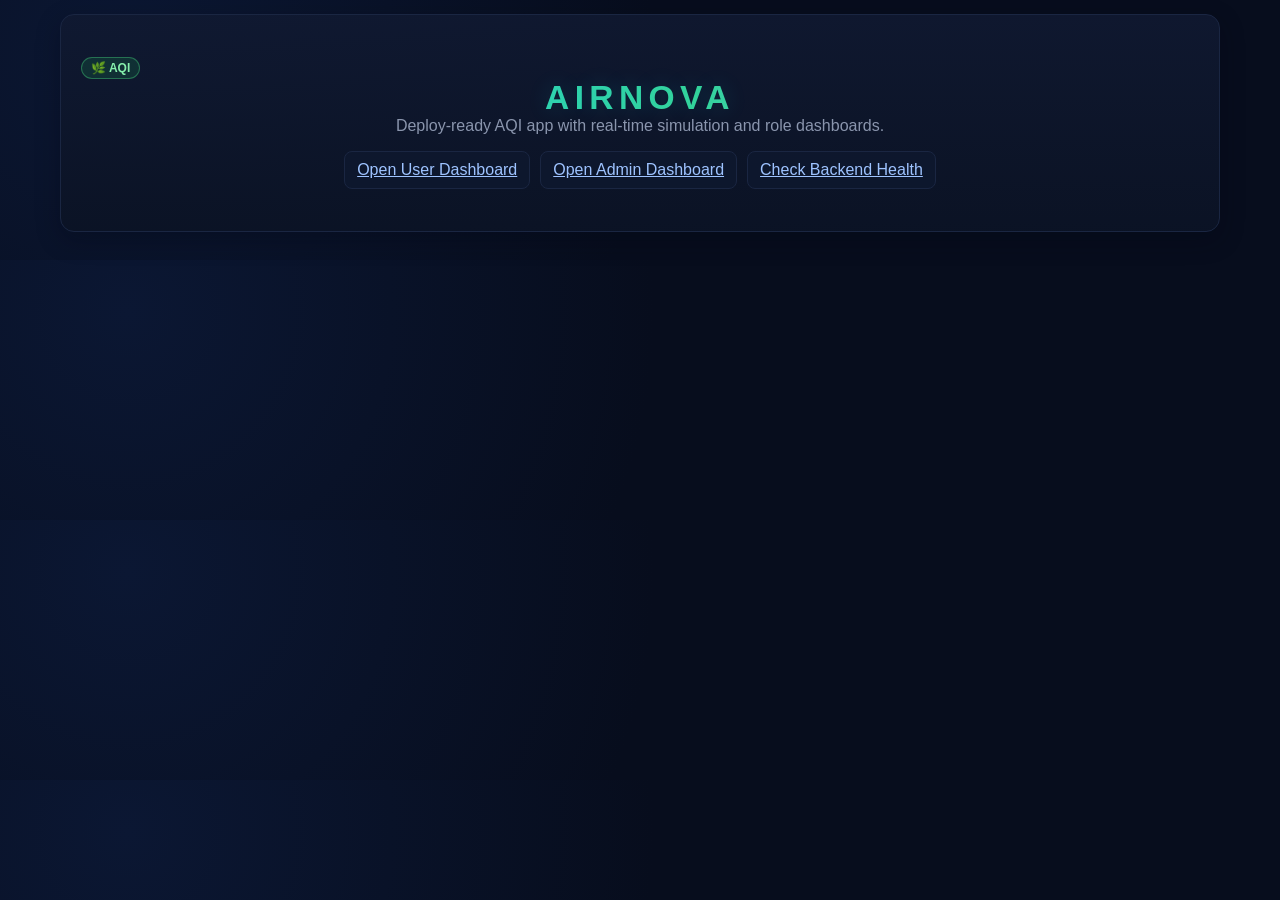
<file: frontend/index.html>
<!DOCTYPE html>
<html lang="en">
  <head>
    <meta charset="UTF-8" />
    <meta name="viewport" content="width=device-width, initial-scale=1.0" />
    <title>airnova | Launch</title>
    <link rel="stylesheet" href="./style.css" />
  </head>
  <body>
    <main class="dashboard">
      <section class="card launcher">
        <div class="logo-pill">🌿 AQI</div>
        <h1 class="app-title">AIRNOVA</h1>
        <p>Deploy-ready AQI app with real-time simulation and role dashboards.</p>
        <div class="launch-links">
          <a class="ghost-btn" href="./user.html">Open User Dashboard</a>
          <a class="ghost-btn" href="./admin.html">Open Admin Dashboard</a>
          <a class="ghost-btn" href="http://127.0.0.1:5000/health" target="_blank" rel="noreferrer">Check Backend Health</a>
        </div>
      </section>
    </main>
  </body>
</html>
</file>
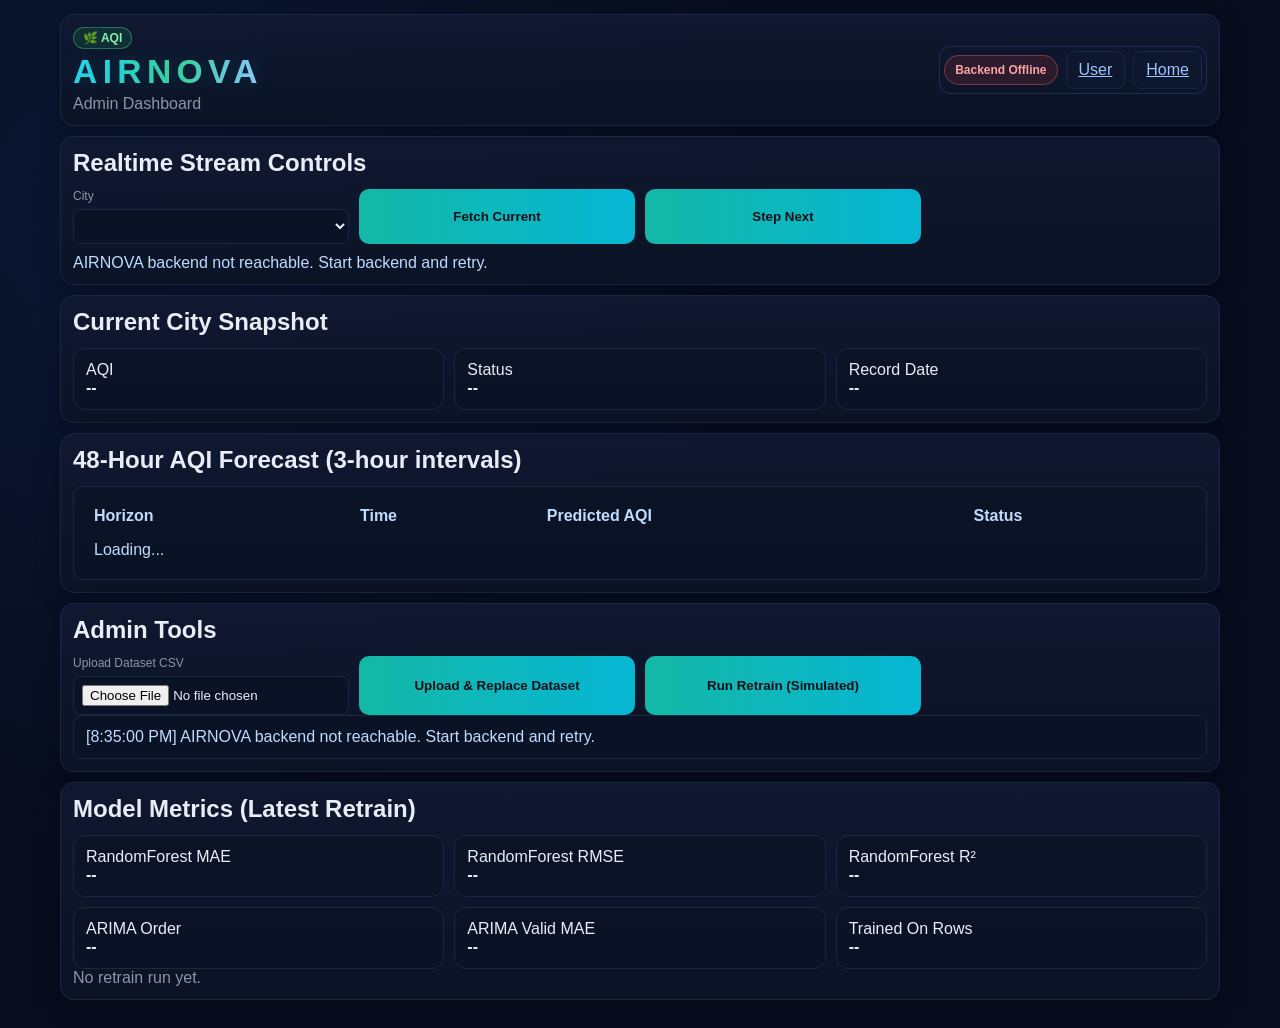
<file: frontend/admin.html>
<!DOCTYPE html>
<html lang="en">
  <head>
    <meta charset="UTF-8" />
    <meta name="viewport" content="width=device-width, initial-scale=1.0" />
    <title>airnova | Admin Dashboard</title>
    <link rel="stylesheet" href="./style.css" />
  </head>
  <body>
    <main class="dashboard">
      <header class="card topbar">
        <div class="brand-wrap">
          <div class="logo-pill">🌿 AQI</div>
          <h1 class="app-title">AIRNOVA</h1>
          <p>Admin Dashboard</p>
        </div>
        <div class="top-actions">
          <span id="adminDataBadge" class="status-badge fallback">Fallback Data</span>
          <a class="ghost-btn" href="./user.html">User</a>
          <a class="ghost-btn" href="./index.html">Home</a>
        </div>
      </header>

      <section class="card controls">
        <h2>Realtime Stream Controls</h2>
        <form id="adminForm">
          <label>City <select id="adminCity"></select></label>
          <button type="button" id="btnCurrent">Fetch Current</button>
          <button type="button" id="btnNext">Step Next</button>
        </form>
        <div class="result" id="adminStatus">Ready.</div>
      </section>

      <section class="card">
        <h2>Current City Snapshot</h2>
        <div class="analytics-grid" id="adminSnapshotCards">
          <div class="analytics-card">AQI<br /><strong>--</strong></div>
          <div class="analytics-card">Status<br /><strong>--</strong></div>
          <div class="analytics-card">Record Date<br /><strong>--</strong></div>
        </div>
      </section>

      <section class="card">
        <h2>48-Hour AQI Forecast (3-hour intervals)</h2>
        <div class="code-box" id="forecastTableWrap">
          <table id="forecastTable" style="width: 100%; border-collapse: collapse;">
            <thead>
              <tr>
                <th style="text-align:left; padding: 8px;">Horizon</th>
                <th style="text-align:left; padding: 8px;">Time</th>
                <th style="text-align:left; padding: 8px;">Predicted AQI</th>
                <th style="text-align:left; padding: 8px;">Status</th>
              </tr>
            </thead>
            <tbody id="forecastRows">
              <tr><td colspan="4" style="padding: 8px;">Loading...</td></tr>
            </tbody>
          </table>
        </div>
      </section>

      <section class="card">
        <h2>Admin Tools</h2>
        <div class="controls">
          <form>
            <label>Upload Dataset CSV
              <input id="csvInput" type="file" accept=".csv" />
            </label>
            <button type="button" id="btnUploadCsv" onclick="uploadCsv('replace')">Upload & Replace Dataset</button>
            <button type="button" id="btnSimTrain">Run Retrain (Simulated)</button>
          </form>
        </div>
        <div class="code-box" id="adminLogs">No admin actions yet.</div>
      </section>

      <section class="card">
        <h2>Model Metrics (Latest Retrain)</h2>
        <div class="analytics-grid" id="modelMetricsCards">
          <div class="analytics-card">RandomForest MAE<br /><strong>--</strong></div>
          <div class="analytics-card">RandomForest RMSE<br /><strong>--</strong></div>
          <div class="analytics-card">RandomForest R²<br /><strong>--</strong></div>
          <div class="analytics-card">ARIMA Order<br /><strong>--</strong></div>
          <div class="analytics-card">ARIMA Valid MAE<br /><strong>--</strong></div>
          <div class="analytics-card">Trained On Rows<br /><strong>--</strong></div>
        </div>
        <p class="updated" id="modelMetricsUpdated">No retrain run yet.</p>
      </section>
    </main>
    <script src="./admin.js"></script>
  </body>
</html>
</file>
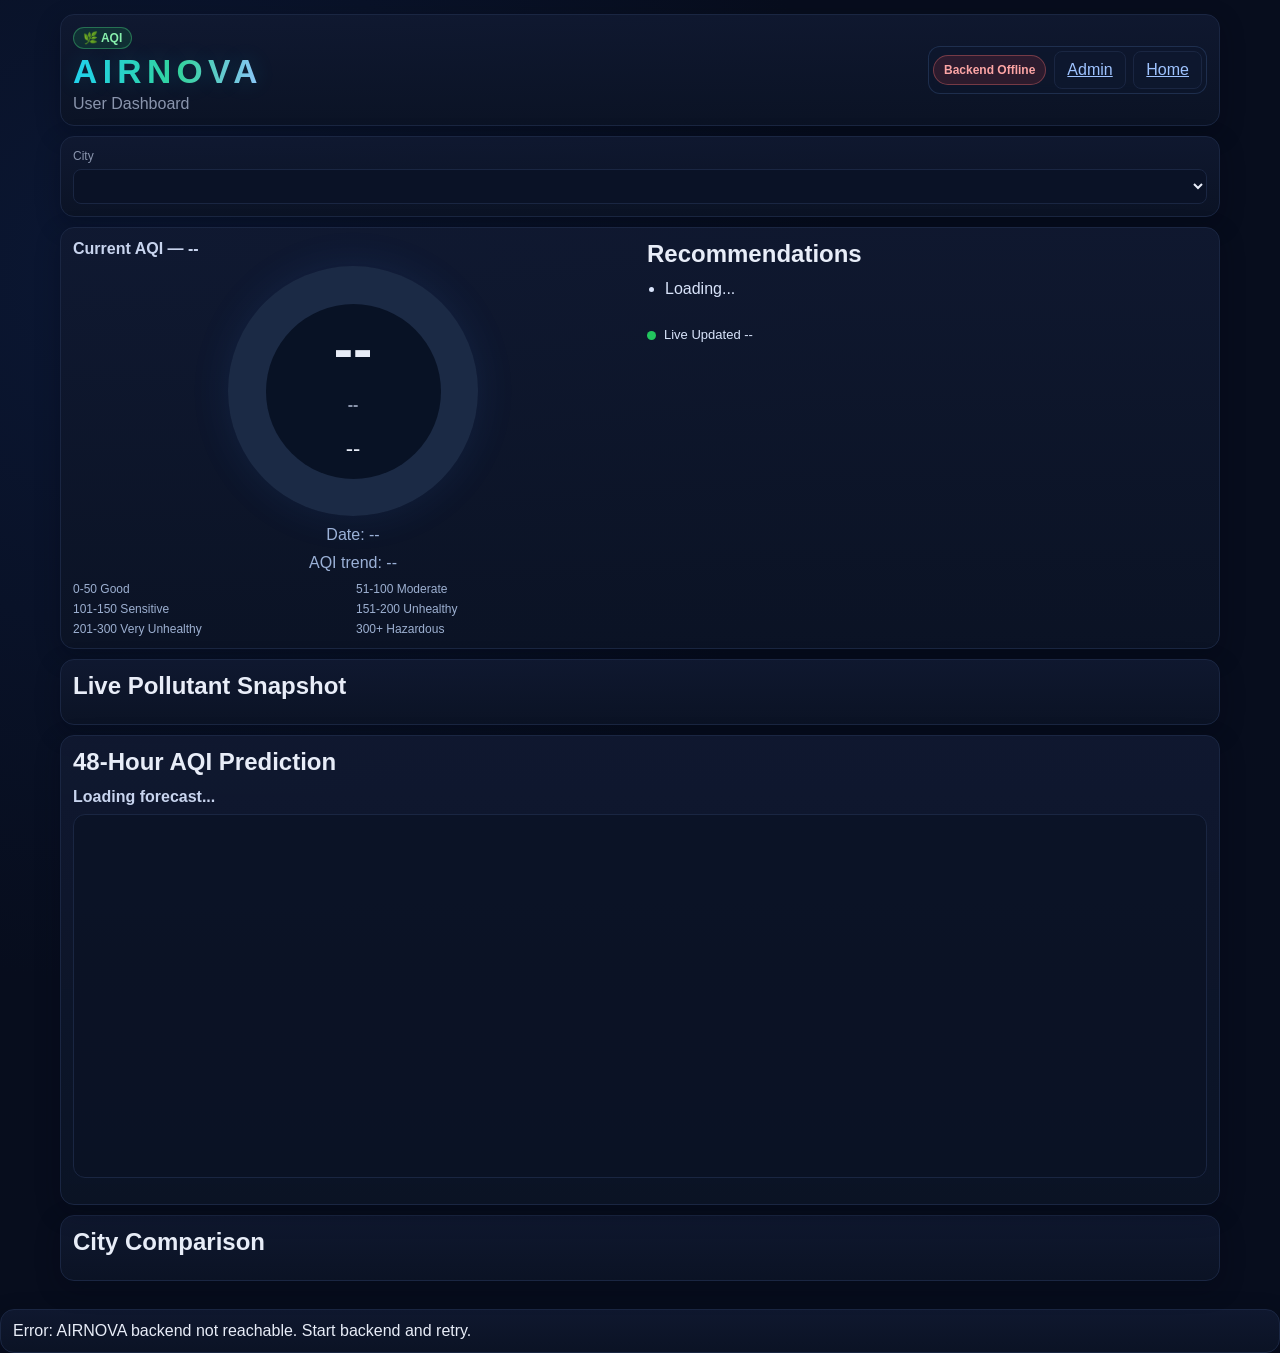
<file: frontend/user.html>
<!DOCTYPE html>
<html lang="en">
  <head>
    <meta charset="UTF-8" />
    <meta name="viewport" content="width=device-width, initial-scale=1.0" />
    <title>airnova | User Dashboard</title>
    <link rel="stylesheet" href="./style.css" />
  </head>
  <body>
    <main class="dashboard">
      <header class="card topbar">
        <div class="brand-wrap">
          <div class="logo-pill">🌿 AQI</div>
          <h1 class="app-title">AIRNOVA</h1>
          <p>User Dashboard</p>
        </div>
        <div class="top-actions">
          <span id="userDataBadge" class="status-badge fallback">Fallback Data</span>
          <a class="ghost-btn" href="./admin.html">Admin</a>
          <a class="ghost-btn" href="./index.html">Home</a>
        </div>
      </header>

      <section class="card">
        <label>City
          <select id="citySelect"></select>
        </label>
      </section>

      <section class="card hero">
        <div class="hero-left">
          <p class="hero-sub">Current AQI — <span id="cityName">--</span></p>
          <div class="gauge-wrap">
            <div class="gauge" id="aqiGauge"><div class="gauge-inner"><div class="gauge-value" id="aqiVal">--</div><div class="gauge-status" id="aqiStatus">--</div><div class="health-icon" id="healthIcon">--</div></div></div>
          </div>
          <p id="aqiDate" class="hero-trend">Date: --</p>
          <p id="aqiTrend" class="hero-trend">AQI trend: --</p>
          <div class="aqi-legend" id="aqiLegend">
            <span>0-50 Good</span><span>51-100 Moderate</span><span>101-150 Sensitive</span><span>151-200 Unhealthy</span><span>201-300 Very Unhealthy</span><span>300+ Hazardous</span>
          </div>
        </div>
        <div class="hero-right">
          <h2>Recommendations</h2>
          <ul class="recommend-list" id="recList"><li>Loading...</li></ul>
          <div class="hero-stats" id="predStats"></div>
          <div class="weather-grid" id="weatherStats"></div>
          <p class="updated-live"><span class="live-dot"></span><span id="liveUpdated">Live Updated --</span></p>
        </div>
      </section>

      <section class="card">
        <h2>Live Pollutant Snapshot</h2>
        <div class="pollutants" id="pollutants"></div>
      </section>

      <section class="card chart-card">
        <h2>48-Hour AQI Prediction</h2>
        <p class="hero-sub" id="forecastMeta">Loading forecast...</p>
        <div id="forecastTooltip" class="chart-tip"></div>
        <canvas id="forecastChart" width="1000" height="320"></canvas>
        <div class="forecast-mini-cards" id="forecastMiniCards"></div>
      </section>

      <section class="card">
        <h2>City Comparison</h2>
        <div class="comparison" id="cityComparison"></div>
      </section>
    </main>
    <script src="./user.js"></script>
  </body>
</html>
</file>
<file: frontend/style.css>
:root {
  --bg: #070d1d;
  --border: #1a2642;
  --text: #e8edf8;
  --muted: #8a95ad;
  --good: #22c55e;
  --moderate: #eab308;
  --usg: #f97316;
  --unhealthy: #ef4444;
  --very: #a855f7;
  --hazard: #800020;
  --card-bg: linear-gradient(180deg, rgba(16, 25, 49, 0.9), rgba(11, 19, 37, 0.95));
}
body.light {
  --bg: #f4f8ff;
  --border: #d4dfef;
  --text: #0b1630;
  --muted: #51607f;
  --card-bg: linear-gradient(180deg, rgba(255, 255, 255, 0.95), rgba(244, 248, 255, 0.95));
}
* { box-sizing: border-box; }
body {
  margin: 0;
  background: radial-gradient(circle at 10% 20%, #0b1733, var(--bg) 45%);
  color: var(--text);
  font-family: Inter, sans-serif;
}
.bg-glow { position: fixed; width: 360px; height: 360px; border-radius: 999px; filter: blur(120px); opacity: 0.16; pointer-events: none; }
.bg-glow-a { top: -100px; left: -120px; background: #0ea5e9; }
.bg-glow-b { bottom: -140px; right: -140px; background: #a855f7; }
.dashboard { max-width: 1180px; margin: 14px auto 28px; padding: 0 10px; display: grid; gap: 10px; }
.card { background: var(--card-bg); border: 1px solid var(--border); border-radius: 14px; padding: 12px; box-shadow: 0 8px 24px rgba(3, 8, 20, 0.3); }
.topbar { display: flex; justify-content: space-between; align-items: center; gap: 10px; }
.brand-wrap { display: grid; gap: 4px; }
.logo-pill {
  width: fit-content;
  border: 1px solid rgba(74, 222, 128, 0.38);
  background: rgba(34, 197, 94, 0.14);
  color: #86efac;
  border-radius: 999px;
  font-size: 12px;
  font-weight: 700;
  padding: 3px 9px;
}
.brand { display: flex; align-items: center; gap: 12px; }
.logo { width: 36px; height: 36px; border-radius: 10px; display: grid; place-items: center; background: rgba(16, 185, 129, 0.18); color: #34d399; font-weight: 800; }
h1 { font-size: 30px; margin: 0; text-transform: lowercase; font-family: Manrope, Inter, sans-serif; }
.app-title {
  text-transform: uppercase;
  letter-spacing: 0.16em;
  font-weight: 800;
  font-size: clamp(1.4rem, 2.8vw, 2.1rem);
  background: linear-gradient(90deg, #22d3ee, #34d399 55%, #93c5fd);
  -webkit-background-clip: text;
  background-clip: text;
  color: transparent;
  text-shadow: 0 0 22px rgba(34, 211, 238, 0.18);
}
h2 { margin: 0 0 12px; font-size: 24px; font-family: Manrope, Inter, sans-serif; }
p, .updated { margin: 0; color: var(--muted); }
.updated { display: flex; align-items: center; gap: 8px; }
.top-actions { display: flex; gap: 8px; margin-left: auto; align-items: center; background: rgba(15, 26, 48, 0.38); border: 1px solid rgba(76, 112, 168, 0.28); border-radius: 12px; padding: 4px; backdrop-filter: blur(5px); }
.ghost-btn { background: rgba(15, 26, 48, 0.65); border: 1px solid var(--border); color: #9ec3ff; border-radius: 8px; padding: 9px 12px; cursor: pointer; transition: box-shadow 140ms ease, border-color 140ms ease; }
.ghost-btn:hover { border-color: #3d5f94; box-shadow: 0 0 14px rgba(56, 189, 248, 0.25); }
.status-badge {
  display: inline-flex;
  align-items: center;
  border-radius: 999px;
  padding: 7px 10px;
  font-size: 12px;
  font-weight: 700;
  border: 1px solid transparent;
}
.status-badge.live {
  color: #86efac;
  background: rgba(34, 197, 94, 0.16);
  border-color: rgba(74, 222, 128, 0.35);
}
.status-badge.fallback {
  color: #facc15;
  background: rgba(234, 179, 8, 0.14);
  border-color: rgba(250, 204, 21, 0.32);
}
.status-badge.offline {
  color: #fca5a5;
  background: rgba(239, 68, 68, 0.14);
  border-color: rgba(248, 113, 113, 0.36);
}
.live-dot { width: 9px; height: 9px; border-radius: 999px; background: #22c55e; box-shadow: 0 0 0 0 rgba(34, 197, 94, 0.7); animation: pulse 1.6s infinite; }
@keyframes pulse { 0% { box-shadow: 0 0 0 0 rgba(34, 197, 94, 0.7);} 70% { box-shadow: 0 0 0 8px rgba(34, 197, 94, 0);} 100% { box-shadow: 0 0 0 0 rgba(34, 197, 94, 0);} }
.alert-banner { border-color: rgba(239, 68, 68, 0.4); background: linear-gradient(90deg, rgba(90, 20, 25, 0.45), rgba(70, 25, 30, 0.3)); color: #fecaca; font-weight: 600; }
.hero { display: grid; grid-template-columns: 1fr 1fr; gap: 14px; }
.hero-sub { color: #c8d4ee; font-weight: 600; margin-bottom: 8px; }
.gauge-wrap { display: flex; justify-content: center; }
.gauge { width: 250px; height: 250px; border-radius: 999px; display: grid; place-items: center; background: conic-gradient(#22c55e 0deg, #1b2a45 0deg); box-shadow: 0 0 40px rgba(59, 130, 246, 0.1); transition: background 500ms ease, box-shadow 500ms ease; }
.gauge-inner { width: 175px; height: 175px; border-radius: 999px; background: #081225; display: grid; place-items: center; text-align: center; padding: 8px; }
.gauge-value { font-size: 58px; line-height: 1; font-weight: 800; }
.gauge-status { color: var(--muted); font-weight: 600; }
.health-icon { font-size: 22px; margin-top: 4px; }
.hero-trend { text-align: center; margin-top: 10px; color: #9bb1d7; }
.aqi-legend { margin-top: 10px; display: grid; grid-template-columns: repeat(2, minmax(0, 1fr)); gap: 6px; color: #9db0d1; font-size: 12px; }
.hero-right p { color: #d9e4fb; line-height: 1.45; }
.hero-stats { margin-top: 12px; display: grid; gap: 8px; }
.hero-stats .stat { border: 1px solid var(--border); border-radius: 10px; padding: 8px 10px; background: rgba(8, 18, 38, 0.7); color: #9fb0d5; }
.recommend-list { margin: 0; padding-left: 18px; display: grid; gap: 5px; color: #d9e4fb; }
.updated-live { margin-top: 8px; display: flex; align-items: center; gap: 8px; color: #a8f1c4; font-size: 13px; }
.weather-grid { margin-top: 8px; display: grid; gap: 8px; }
.city-grid, .pollutants, .analytics-grid, .comparison { display: grid; grid-template-columns: repeat(3, minmax(0, 1fr)); gap: 10px; }
.city-card, .pollutant-card, .analytics-card, .comparison-card, .insight-item {
  border: 1px solid var(--border); border-radius: 12px; padding: 12px; background: rgba(10, 18, 36, 0.72);
}
.city-card { cursor: pointer; transition: border-color 120ms ease, transform 120ms ease, box-shadow 120ms ease; }
.city-card:hover { border-color: #36507c; transform: scale(1.01); }
.city-card.active { border-color: #22d3ee; box-shadow: 0 0 0 1px rgba(34, 211, 238, 0.25); }
.city-card .name { color: #cdd6e6; font-weight: 600; }
.city-card .aqi { font-size: 38px; line-height: 1; margin: 8px 0 6px; font-weight: 800; }
.city-card .status { color: var(--muted); }
.pollutant-card .label { color: #9fb0d5; font-size: 15px; }
.pollutant-card .label::before { content: "● "; color: #22d3ee; }
.pollutant-card .value { margin-top: 8px; font-size: 31px; font-weight: 700; }
.pollutant-card .unit { color: var(--muted); font-size: 14px; }
.pollutant-card.compact { padding: 10px; display: grid; gap: 4px; }
.pollutant-badge { width: fit-content; font-size: 11px; border-radius: 999px; padding: 2px 8px; border: 1px solid transparent; }
.pollutant-badge.ok { color: #86efac; background: rgba(34, 197, 94, 0.16); border-color: rgba(74, 222, 128, 0.35); }
.pollutant-badge.warn { color: #facc15; background: rgba(234, 179, 8, 0.14); border-color: rgba(250, 204, 21, 0.32); }
.pollutant-meter { margin-top: 8px; height: 7px; border-radius: 999px; background: #1a2844; overflow: hidden; }
.pollutant-meter > span { display: block; height: 100%; border-radius: inherit; }
.forecast-grid { display: grid; grid-auto-flow: column; grid-auto-columns: minmax(112px, 1fr); gap: 8px; overflow-x: auto; padding-bottom: 4px; }
.forecast-item { border: 1px solid var(--border); border-radius: 10px; padding: 9px; text-align: center; background: rgba(10, 18, 36, 0.72); }
.forecast-item .time { color: var(--muted); font-size: 11px; }
.forecast-item .dot { width: 49px; height: 49px; border-radius: 999px; margin: 6px auto 3px; display: grid; place-items: center; color: #fff; font-weight: 700; }
.controls form { display: grid; grid-template-columns: repeat(4, minmax(0, 1fr)); gap: 10px; }
label { display: flex; flex-direction: column; gap: 6px; color: var(--muted); font-size: 12px; }
input { background: #0a1226; border: 1px solid var(--border); border-radius: 8px; color: var(--text); padding: 8px; }
input[type="range"] { padding: 0; }
label span { color: #bfe1ff; font-weight: 600; font-size: 12px; }
button { background: linear-gradient(90deg, #14b8a6, #06b6d4); border: 0; border-radius: 10px; font-weight: 700; color: #031018; cursor: pointer; }
.result { margin-top: 10px; color: #bfdbfe; }
canvas { width: 100%; background: rgba(10, 18, 36, 0.7); border: 1px solid var(--border); border-radius: 12px; }
.chart-card { position: relative; }
.chart-tip { position: absolute; right: 18px; top: 14px; padding: 6px 8px; border-radius: 8px; border: 1px solid #22365e; background: rgba(8, 17, 33, 0.95); color: #9ec3ff; font-size: 12px; pointer-events: none; opacity: 0; }
.forecast-mini-cards { margin-top: 10px; display: grid; grid-template-columns: repeat(4, minmax(0, 1fr)); gap: 8px; }
.forecast-mini { border: 1px solid var(--border); border-radius: 10px; padding: 8px; background: rgba(10, 18, 36, 0.72); text-align: center; }
.forecast-mini .t { color: var(--muted); font-size: 12px; }
.forecast-mini .v { font-size: 18px; font-weight: 800; margin-top: 4px; }
.insights, .ml-details { display: grid; gap: 10px; color: #c5d5f5; }
.ml-details > div { padding: 10px; border-radius: 10px; border: 1px solid var(--border); background: rgba(10, 18, 36, 0.65); }
.map-box { min-height: 240px; border: 1px solid var(--border); border-radius: 12px; background: radial-gradient(circle at 25% 30%, rgba(34, 211, 238, 0.08), rgba(13, 20, 40, 0.7)); position: relative; overflow: hidden; }
.map-grid { position: absolute; inset: 0; background-image: linear-gradient(rgba(99, 117, 161, 0.15) 1px, transparent 1px), linear-gradient(90deg, rgba(99, 117, 161, 0.15) 1px, transparent 1px); background-size: 28px 28px; }
.map-marker { position: absolute; transform: translate(-50%, -50%); padding: 6px 8px; border-radius: 999px; font-size: 11px; font-weight: 700; color: #fff; border: 1px solid rgba(255, 255, 255, 0.2); }
.skeleton { position: relative; overflow: hidden; }
.skeleton::after { content: ""; position: absolute; inset: 0; transform: translateX(-100%); background: linear-gradient(90deg, transparent, rgba(190, 216, 255, 0.14), transparent); animation: shimmer 1.4s infinite; }
@keyframes shimmer { 100% { transform: translateX(100%);} }
.aqi-good { color: var(--good); } .aqi-moderate { color: var(--moderate); } .aqi-usg { color: var(--usg); } .aqi-unhealthy { color: var(--unhealthy); } .aqi-very { color: var(--very); } .aqi-hazard { color: var(--hazard); }
@media (max-width: 980px) {
  .city-grid, .pollutants, .analytics-grid, .comparison { grid-template-columns: repeat(2, minmax(0, 1fr)); }
  .controls form { grid-template-columns: repeat(2, minmax(0, 1fr)); }
  .hero { grid-template-columns: 1fr; }
}
@media (max-width: 680px) {
  .topbar { flex-direction: column; align-items: flex-start; gap: 8px; }
  .city-grid, .pollutants, .controls form, .analytics-grid, .comparison { grid-template-columns: 1fr; }
  .forecast-grid { grid-auto-columns: 130px; }
  .top-actions { width: 100%; flex-wrap: wrap; }
  .aqi-legend, .forecast-mini-cards { grid-template-columns: 1fr; }
}

.launcher {
  text-align: center;
  padding: 42px 20px;
}

.launch-links {
  margin-top: 16px;
  display: flex;
  flex-wrap: wrap;
  justify-content: center;
  gap: 10px;
}

select {
  background: #0a1226;
  border: 1px solid var(--border);
  border-radius: 8px;
  color: var(--text);
  padding: 8px;
}

.code-box {
  overflow: auto;
  border: 1px solid var(--border);
  border-radius: 10px;
  background: rgba(10, 18, 36, 0.72);
  padding: 12px;
  color: #bfdbfe;
  margin: 0;
}
</file>
